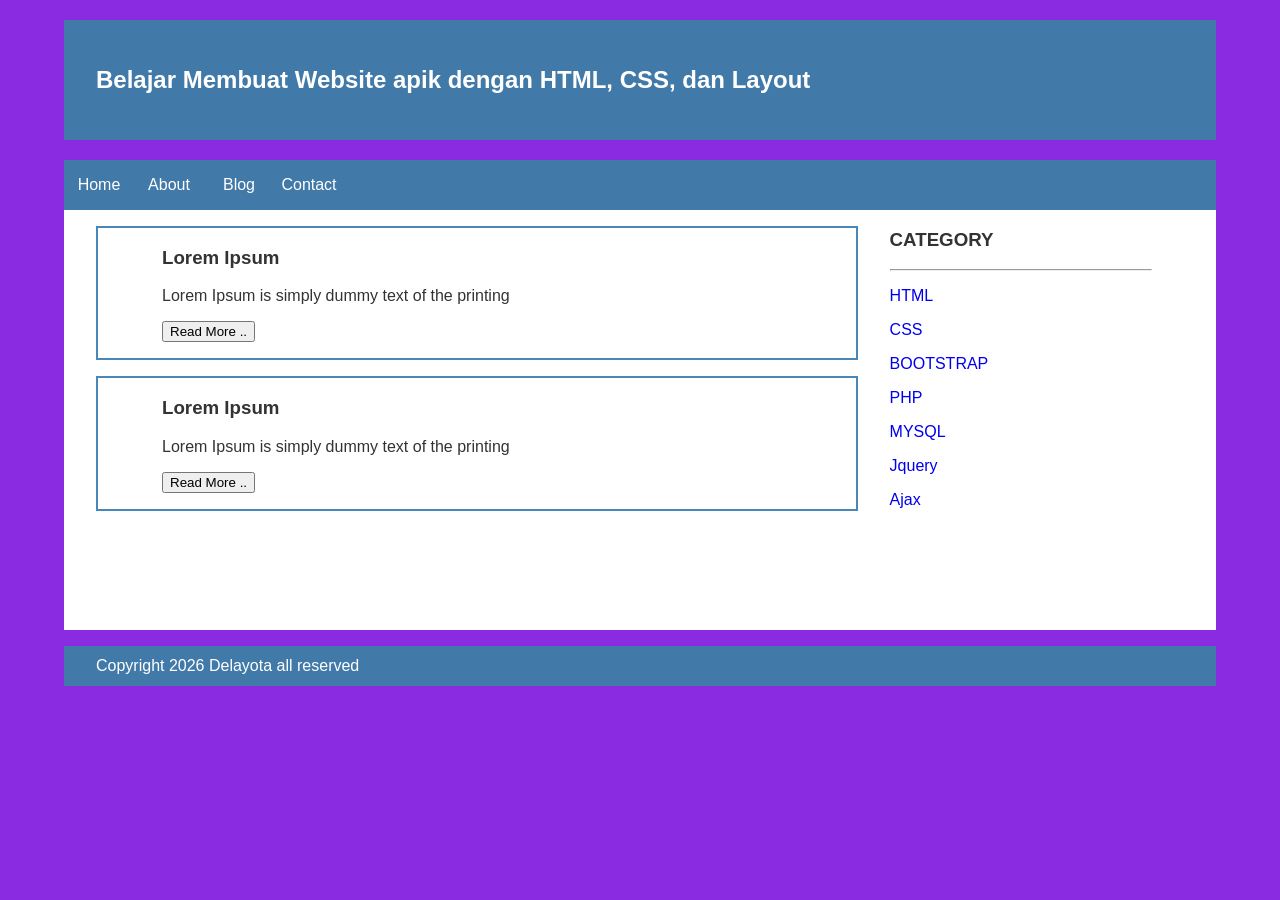
<file: index.html>
<!DOCTYPE html>
<html lang="en">
<head>
    <meta charset="UTF-8">
    <title>Delayota</title>
    <link rel="stylesheet" href="style.css">
</head>
<body>
    <!-- Header -->
    <div class="header">
        <div class="jarak">
            <h2>Belajar Membuat Website apik dengan HTML, CSS, dan Layout</h2>
        </div>
    </div>

    <!-- Menu -->
    <div class="menu">
        <ul>
            <li><a href="index.html">Home</a></li>
            <li><a href="about.html">About</a></li>
            <li><a href="#">Blog</a></li>
            <li><a href="#">Contact</a></li>
        </ul>
    </div>

    <!-- Content -->
    <div class="content">
        <div class="jarak">
            <!-- kiri -->
            <div class="kiri">
                <!-- blog -->
                <div class="border">
                    <div class="jarak">
                        <h3>Lorem Ipsum</h3>
                        <p>Lorem Ipsum is simply dummy text of the printing</p>
                        <button class="btn">Read More ..</button>
                    </div>
                </div>
                <!-- end blog -->
                <div class="border">
                    <div class="jarak">
                        <h3>Lorem Ipsum</h3>
                        <p>Lorem Ipsum is simply dummy text of the printing</p>
                        <button class="btn">Read More ..</button>
                    </div>
                </div>
            </div>
            <!-- kanan -->
            <div class="kanan">
                <div class="jarak">
                    <h3>CATEGORY</h3>
                    <hr/>
                    <p><a href="#" class="undecor">HTML</a></p>
                    <p><a href="#" class="undecor">CSS</a></p>
                    <p><a href="#" class="undecor">BOOTSTRAP</a></p>
                    <p><a href="#" class="undecor">PHP</a></p>
                    <p><a href="#" class="undecor">MYSQL</a></p>
                    <p><a href="#" class="undecor">Jquery</a></p>
                    <p><a href="#" class="undecor">Ajax</a></p>
                </div>
            </div>
        </div>
    </div>

    <!-- Footer -->
    <div class="footer">
        <div class="jarak">
            <p>Copyright 2026 Delayota all reserved</p>
        </div>
    </div>
</body>
</html>
</file>
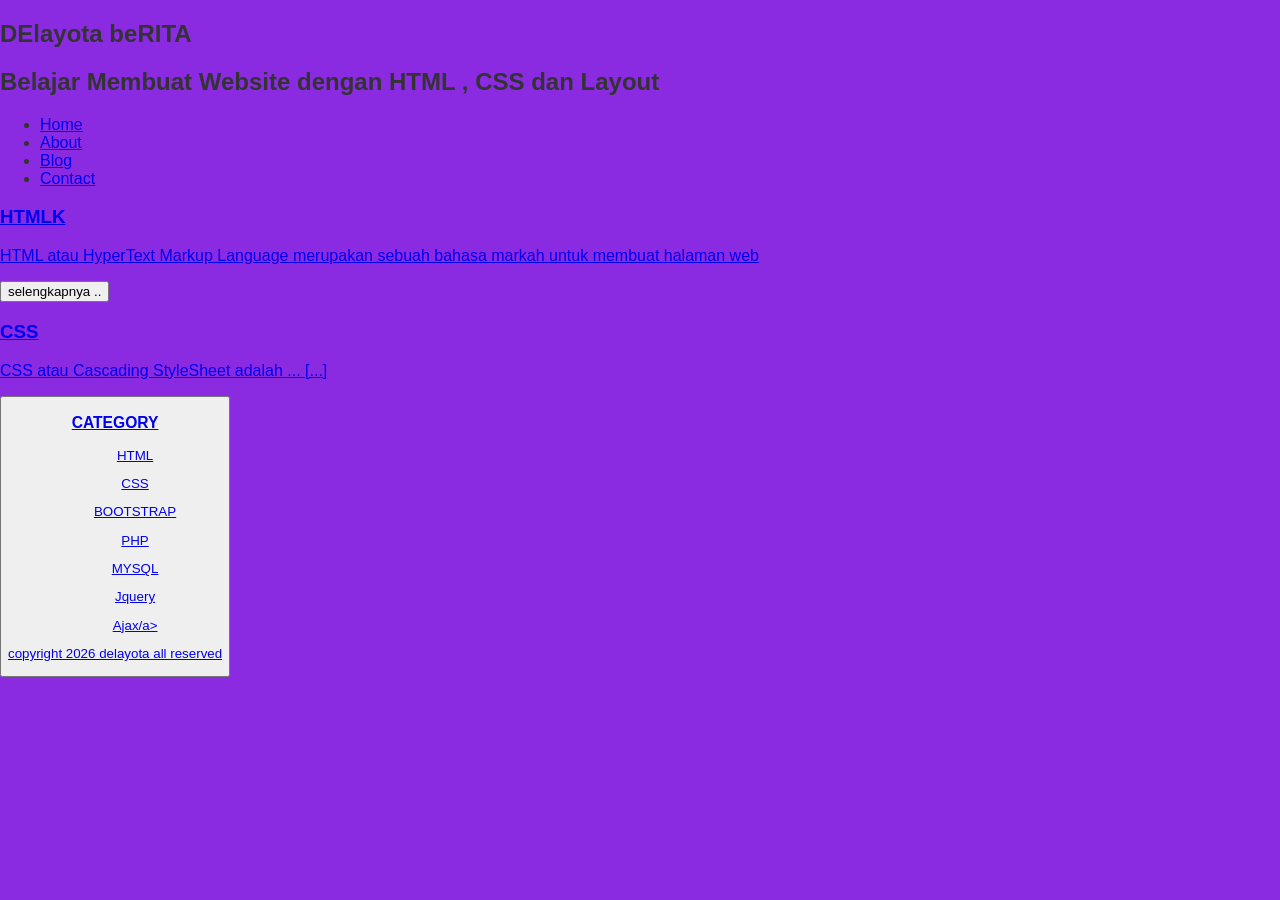
<file: about.html>
<!Doctype HTML>
<html>
  <head> 
    <title> DERITA </title> 
    <link rel="stylesheet" href="style.css">
  </head>
  <body>
    <H2>DElayota beRITA </h2>
  </body>
</html>
<body> 
        <h2>Belajar Membuat Website dengan HTML , CSS dan Layout</h2>
                <ul> 
                        <li><a href="#">Home</qa></li> 
                        <li><a href="#">About</qa></li> 
                        <li><a href="#">Blog</qa></li> 
                        <li><a href="#">Contact</qa></li> 
                </ul>
                        <h3>HTMLK</h3>
                        <p>HTML atau HyperText Markup Language merupakan sebuah bahasa markah untuk membuat halaman web </p>
                        <button >selengkapnya ..</button> 
                         
                        <h3>CSS</h3> 
                        <p>CSS atau Cascading StyleSheet adalah ... [...]</p>
                        <button selengkapnya ..</button>
                </ul>

                <h3>CATEGORY</h3>
                <ul>
                        <p><a href="#" >HTML</a></p>
                        <p><a href="#" >CSS</a></p>
                        <p><a href="#" >BOOTSTRAP</a></p>
                        <p><a href="#" >PHP</a></p>
                        <p><a href="#" >MYSQL</a></p>
                        <p><a href="#" >Jquery</a></p>
                        <p><a href="#" >Ajax/a></p>
                </ul>
                        <p>copyright 2026 delayota all reserved</p>
</file>
<file: style.css>
body {
    background: #8A2BE2;
    color: #333;
    width: 100%;
    font-family: sans-serif;
    margin: 0 auto;
}

.header {
    width: 90%;
    margin: auto;
    height: 120px;
    line-height: 120px;
    background: #417aa8;
    color: #fff;
    margin-bottom: 20px;
}

.menu {
    background-color: #417aa8;
    height: 50px;
    line-height: 50px;
    position: relative;
    width: 90%;
    margin: 0 auto;
    padding: 0;
}

.menu ul {
    list-style: none;
    margin: 0;
    padding: 0;
}

.menu ul li a {
    float: left;
    width: 70px;
    display: block;
    text-align: center;
    color: #fff;
    text-decoration: none;
}

.menu ul li a:hover {
    background-color: #4b88bb;
}

.jarak {
    padding: 0 2pc;
}

.content {
    width: 90%;
    margin: auto;
    height: 420px;
    padding: 0.1px;
    background: #fff;
    color: #333;
}

.border {
    border: 2px solid #4887b9;
    margin-top: 1pc;
    padding-bottom: 1pc;
    padding-left: 2pc;
    padding-right: 2pc;
}

.kiri {
    width: 70%;
    float: left;
    margin: auto;
    background: #fff;
    height: 420px;
}

.kanan {
    width: 30%;
    float: left;
    margin: auto;
    background: #fff;
    height: 420px;
}

.undecor {
    text-decoration: none;
}

.footer {
    width: 90%;
    margin: auto;
    height: 40px;
    line-height: 40px;
    background: #417aa8;
    color: #fff;
    margin-bottom: 1pc;
}
</file>
